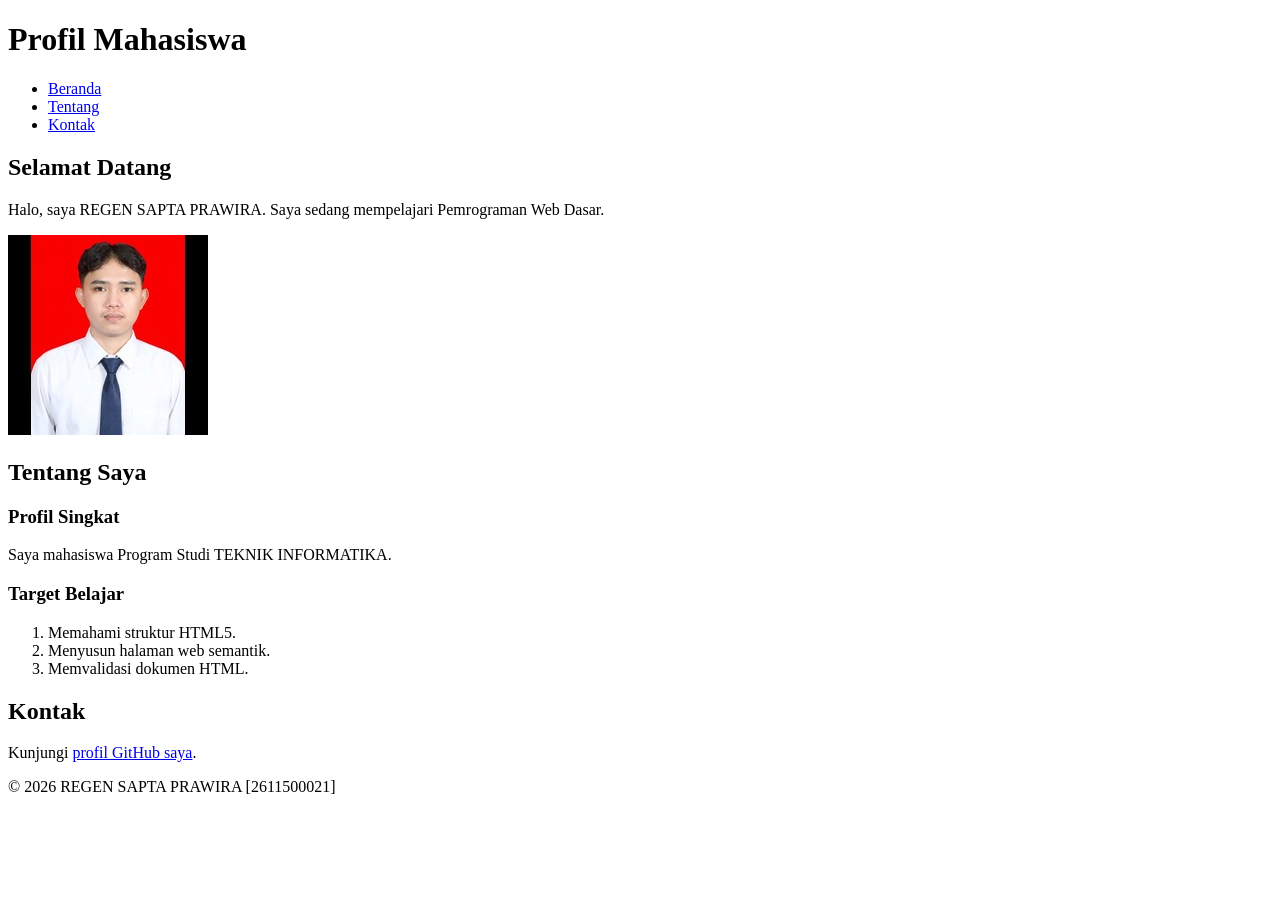
<file: pertemuan-02/index.html>
<!DOCTYPE html>
<html lang="id">
<head>
    <meta charset="UTF-8">
    <meta name="viewport" content="width=device-width, initial-scale=1.0">
    <title>Profil Mahasiswa</title>
</head>
<body>
    <header>
        <h1>Profil Mahasiswa</h1>
        <nav>
            <ul>
                <li><a href="#home">Beranda</a></li>
                <li><a href="#about">Tentang</a></li>
                <li><a href="#contact">Kontak</a></li>
            </ul>
        </nav>
    </header>
    
    <main>
        <section id="home">
            <h2>Selamat Datang</h2>
            <p>Halo, saya REGEN SAPTA PRAWIRA. Saya sedang mempelajari Pemrograman Web Dasar.</p>
            <img src="img/foto-profil.jpeg" alt="Foto profil Nama Mahasiswa">
        </section>
        
        <section id="about">
            <h2>Tentang Saya</h2>
            <article>
                <h3>Profil Singkat</h3>
                <p>Saya mahasiswa Program Studi TEKNIK INFORMATIKA.</p>
                <h3>Target Belajar</h3>
                <ol>
                    <li>Memahami struktur HTML5.</li>
                    <li>Menyusun halaman web semantik.</li>
                    <li>Memvalidasi dokumen HTML.</li>
                </ol>
            </article>
        </section>
        
        <section id="contact">
            <h2>Kontak</h2>
            <p>Kunjungi <a href="https://github.com/REGCEL-11">profil GitHub saya</a>.</p>
        </section>
    </main>
    
    <footer>
        <p>&copy; 2026 REGEN SAPTA PRAWIRA [2611500021]</p>
    </footer>
</body>
</html>
</file>
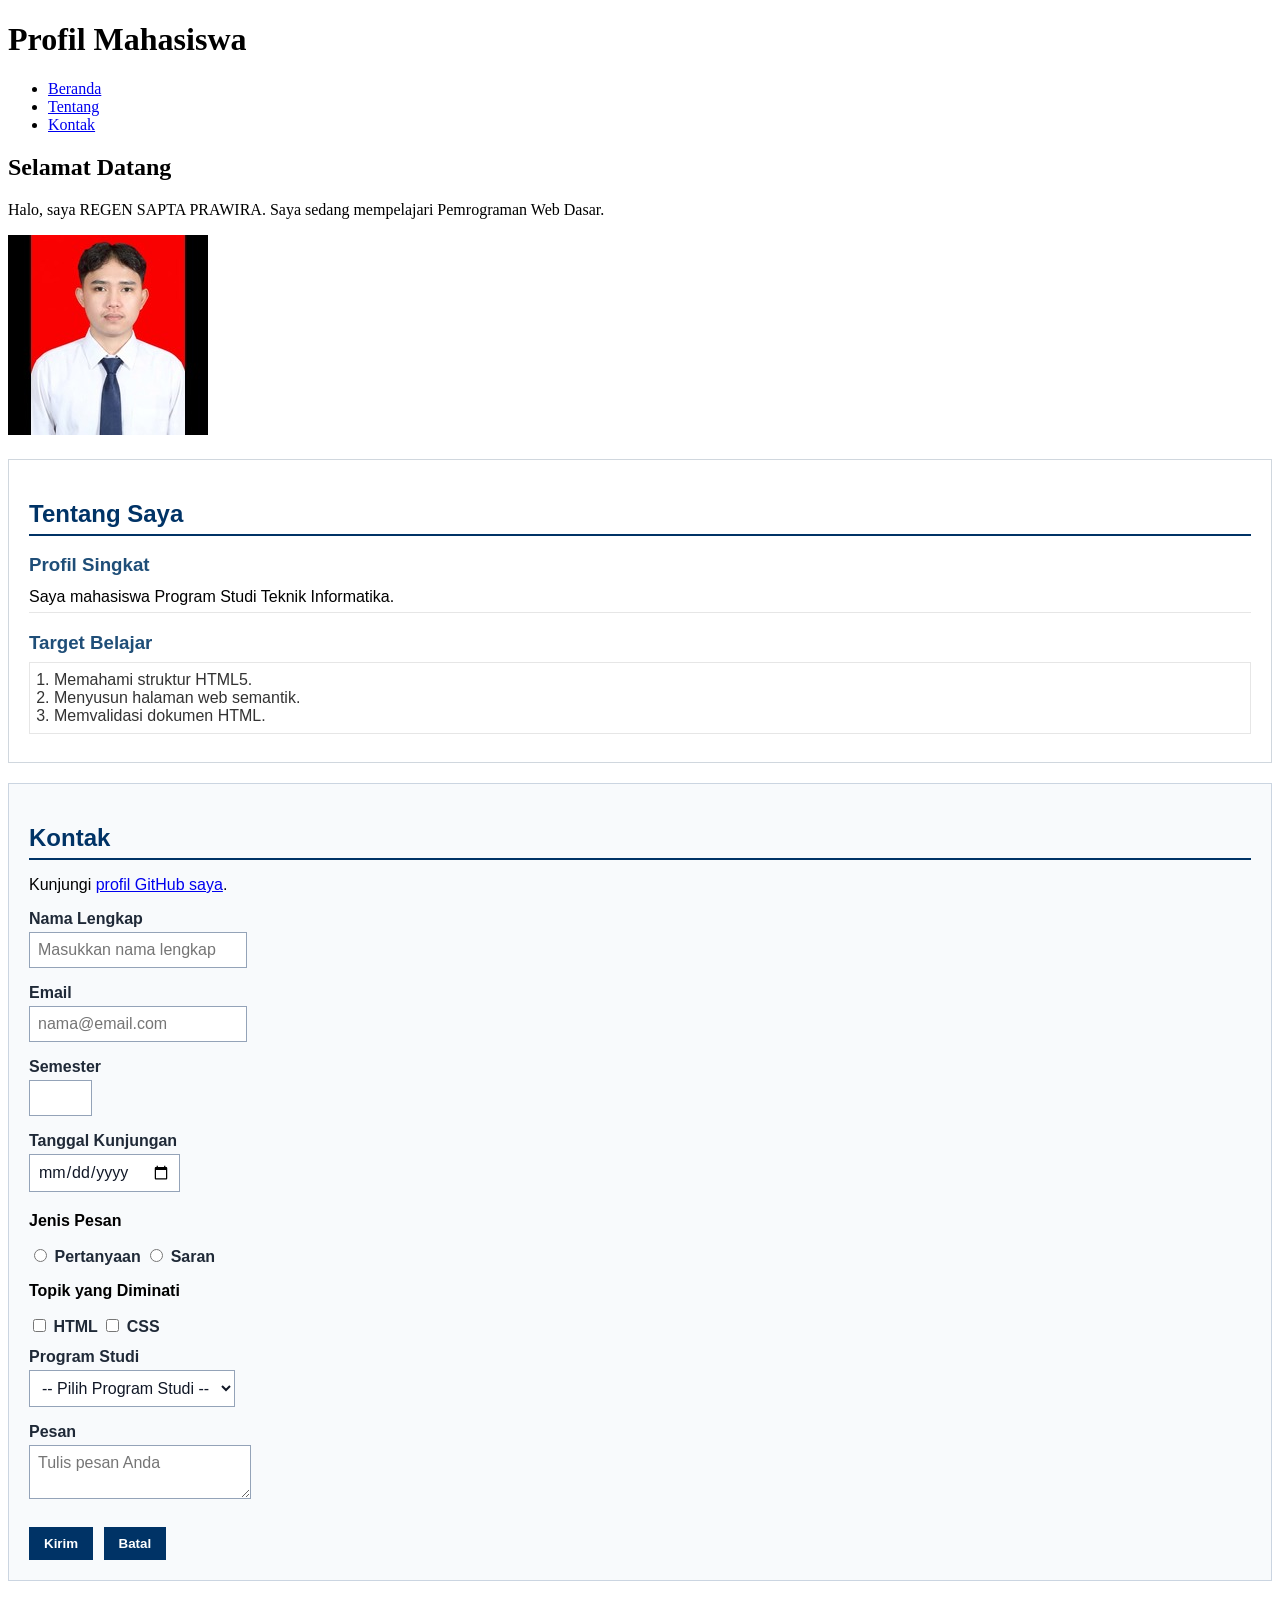
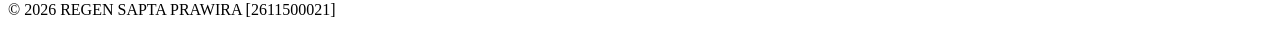
<file: pertemuan-03/index.html>
<!DOCTYPE html>
<html lang="id">
<head>
    <meta charset="UTF-8">
    <meta name="viewport" content="width=device-width, initial-scale=1.0">
    <title>Profil Mahasiswa - Pertemuan 3</title>
    <style>
        #about {
            background-color: #ffffff;
            border: 1px solid #d0d7de;
            padding: 20px;
            margin: 20px 0;
            font-family: Arial, sans-serif;
        }
        #about h2 {
            color: #003366;
            border-bottom: 2px solid #003366;
            padding-bottom: 6px;
            margin-bottom: 16px;
        }
        #about h3 {
            color: #1f4e78;
            margin-bottom: 6px;
        }
        #about p {
            margin: 6px 0;
            padding: 6px 0;
            border-bottom: 1px solid #e6e6e6;
        }
        #about ol {
            color: #333333;
            margin: 8px 0;
            padding: 8px 24px;
            border: 1px solid #e6e6e6;
        }

        #contact {
            background-color: #f8fafc;
            border: 1px solid #cbd5e1;
            padding: 20px;
            margin: 20px 0;
            font-family: Arial, sans-serif;
        }
        #contact h2 {
            color: #003366;
            border-bottom: 2px solid #003366;
            padding-bottom: 6px;
            margin-bottom: 16px;
        }
        .form-group {
            margin: 12px 0;
        }
        #contact label {
            color: #1f2937;
            font-weight: bold;
        }
        .input-form {
            background-color: #ffffff;
            color: #111827;
            font-family: Arial, sans-serif;
            font-size: 16px;
            padding: 8px;
            margin: 4px 0;
            border: 1px solid #94a3b8;
        }
        #contact button {
            background-color: #003366;
            color: #ffffff;
            font-weight: bold;
            padding: 8px 14px;
            margin: 8px 6px 0 0;
            border: 1px solid #003366;
            cursor: pointer;
        }
    </style>
</head>
<body>
    <header>
        <h1>Profil Mahasiswa</h1>
        <nav>
            <ul>
                <li><a href="#home">Beranda</a></li>
                <li><a href="#about">Tentang</a></li>
                <li><a href="#contact">Kontak</a></li>
            </ul>
        </nav>
    </header>

    <main>
        <section id="home">
            <h2>Selamat Datang</h2>
            <p>Halo, saya REGEN SAPTA PRAWIRA. Saya sedang mempelajari Pemrograman Web Dasar.</p>
            <img src="img/foto-profil.jpg" alt="Foto profil REGEN SAPTA PRAWIRA">
        </section>

        <section id="about">
            <h2>Tentang Saya</h2>
            <article>
                <h3>Profil Singkat</h3>
                <p>Saya mahasiswa Program Studi Teknik Informatika.</p>
                <h3>Target Belajar</h3>
                <ol>
                    <li>Memahami struktur HTML5.</li>
                    <li>Menyusun halaman web semantik.</li>
                    <li>Memvalidasi dokumen HTML.</li>
                </ol>
            </article>
        </section>

        <section id="contact">
            <h2>Kontak</h2>
            <p>Kunjungi <a href="https://github.com/REGCEL-11">profil GitHub saya</a>.</p>
            
            <form action="index.html" method="get">
                <div class="form-group">
                    <label for="nama">Nama Lengkap</label><br>
                    <input class="input-form" type="text" id="nama" name="nama" placeholder="Masukkan nama lengkap" minlength="3" maxlength="50" required>
                </div>

                <div class="form-group">
                    <label for="email">Email</label><br>
                    <input class="input-form" type="email" id="email" name="email" placeholder="nama@email.com" required>
                </div>

                <div class="form-group">
                    <label for="semester">Semester</label><br>
                    <input class="input-form" type="number" id="semester" name="semester" min="1" max="14" required>
                </div>

                <div class="form-group">
                    <label for="tanggal">Tanggal Kunjungan</label><br>
                    <input class="input-form" type="date" id="tanggal" name="tanggal" required>
                </div>

                <div class="form-group">
                    <p><strong>Jenis Pesan</strong></p>
                    <input type="radio" id="pertanyaan" name="jenis_pesan" value="pertanyaan" required>
                    <label for="pertanyaan">Pertanyaan</label>
                    <input type="radio" id="saran" name="jenis_pesan" value="saran">
                    <label for="saran">Saran</label>
                </div>

                <div class="form-group">
                    <p><strong>Topik yang Diminati</strong></p>
                    <input type="checkbox" id="minat-html" name="minat" value="HTML">
                    <label for="minat-html">HTML</label>
                    <input type="checkbox" id="minat-css" name="minat" value="CSS">
                    <label for="minat-css">CSS</label>
                </div>

                <div class="form-group">
                    <label for="prodi">Program Studi</label><br>
                    <select class="input-form" id="prodi" name="prodi" required>
                        <option value="">-- Pilih Program Studi --</option>
                        <option value="SI">Sistem Informasi</option>
                        <option value="BD">Bisnis Digital</option>
                        <option value="TI">Teknik Informatika</option>
                    </select>
                </div>

                <div class="form-group">
                    <label for="pesan">Pesan</label><br>
                    <textarea class="input-form" id="pesan" name="pesan" maxlength="300" placeholder="Tulis pesan Anda" required></textarea>
                </div>

                <button type="submit">Kirim</button>
                <button type="reset">Batal</button>
            </form>
        </section>
    </main>

    <footer>
        <p>&copy; 2026 REGEN SAPTA PRAWIRA [2611500021]</p>
    </footer>
</body>
</html>
</file>
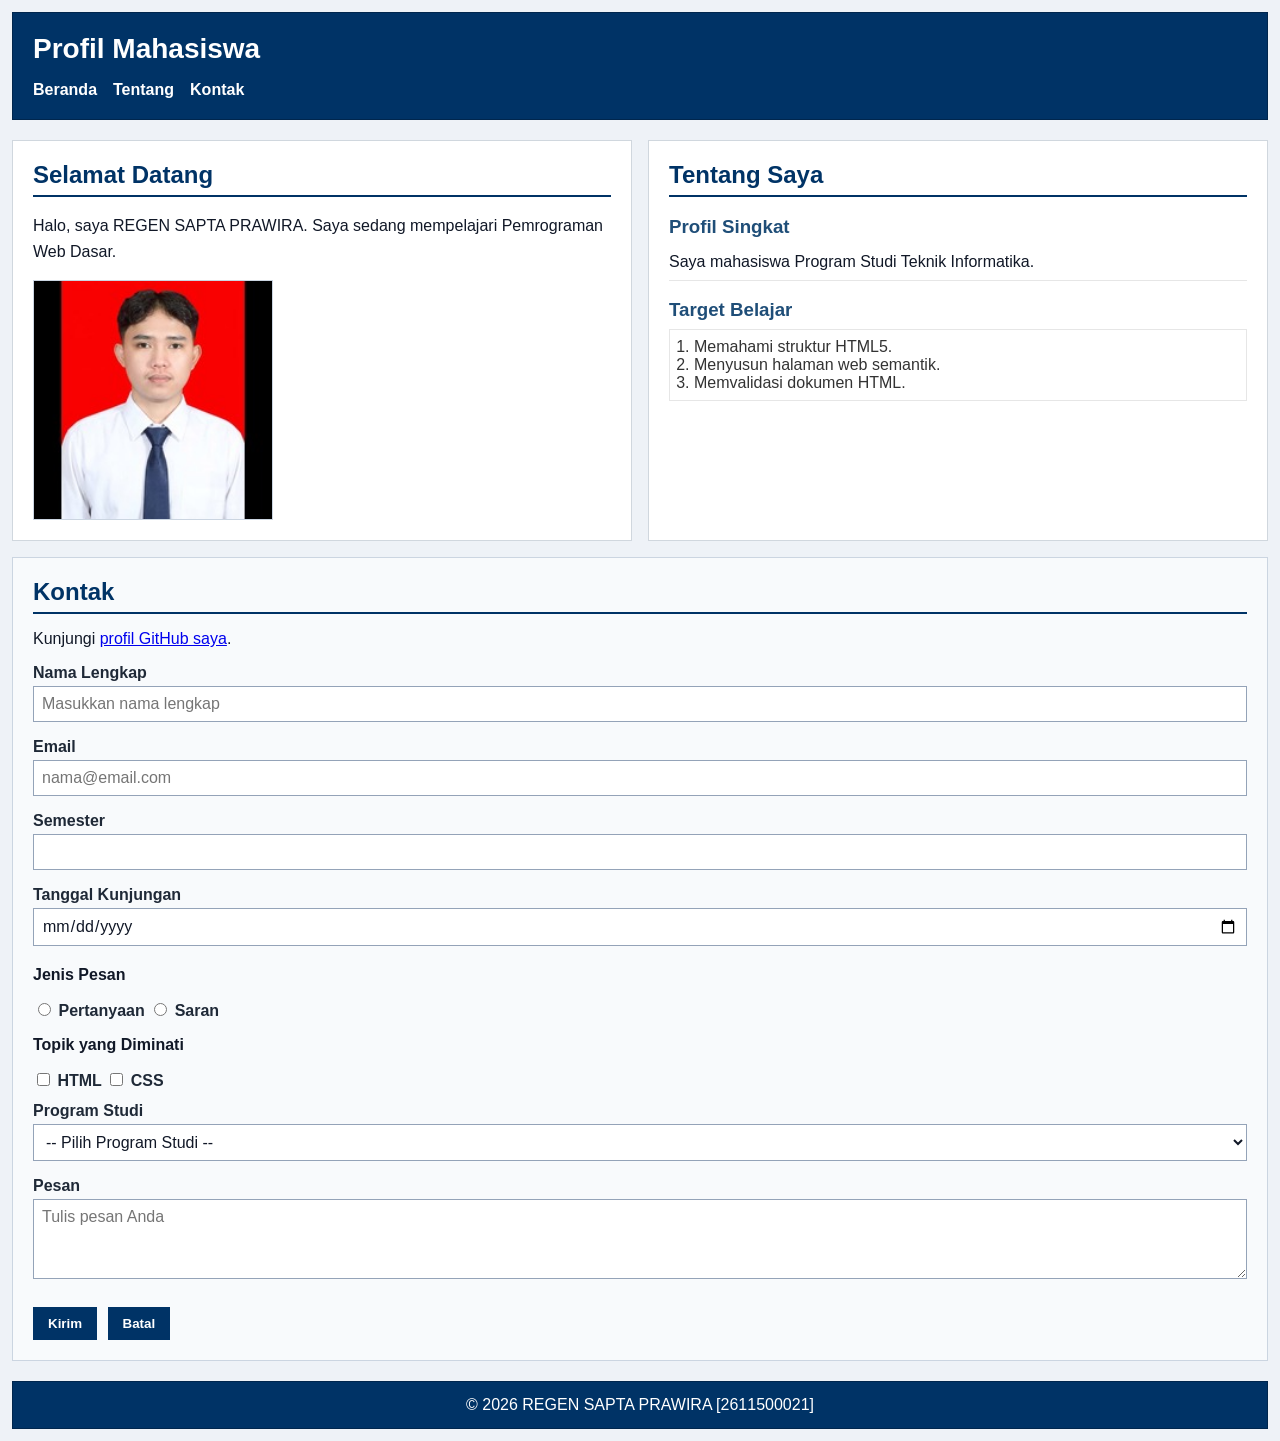
<file: pertemuan-04/index.html>
<!DOCTYPE html>
<html lang="id">
<head>
    <meta charset="UTF-8">
    <meta name="viewport" content="width=device-width, initial-scale=1.0">
    <title>Profil Mahasiswa - Pertemuan 4</title>
    <link rel="stylesheet" href="style.css">
    </head>
</head>
<body>
    <header>
        <h1>Profil Mahasiswa</h1>
        <nav>
            <ul>
                <li><a href="#home">Beranda</a></li>
                <li><a href="#about">Tentang</a></li>
                <li><a href="#contact">Kontak</a></li>
            </ul>
        </nav>
    </header>

    <main>
        <section id="home">
            <h2>Selamat Datang</h2>
            <p>Halo, saya REGEN SAPTA PRAWIRA. Saya sedang mempelajari Pemrograman Web Dasar.</p>
            <img src="img/foto-profil.jpg" alt="Foto profil REGEN SAPTA PRAWIRA">
        </section>

        <section id="about">
            <h2>Tentang Saya</h2>
            <article>
                <h3>Profil Singkat</h3>
                <p>Saya mahasiswa Program Studi Teknik Informatika.</p>
                <h3>Target Belajar</h3>
                <ol>
                    <li>Memahami struktur HTML5.</li>
                    <li>Menyusun halaman web semantik.</li>
                    <li>Memvalidasi dokumen HTML.</li>
                </ol>
            </article>
        </section>

        <section id="contact">
            <h2>Kontak</h2>
            <p>Kunjungi <a href="https://github.com/REGCEL-11">profil GitHub saya</a>.</p>
            
            <form action="index.html" method="get">
                <div class="form-group">
                    <label for="nama">Nama Lengkap</label><br>
                    <input class="input-form" type="text" id="nama" name="nama" placeholder="Masukkan nama lengkap" minlength="3" maxlength="50" required>
                </div>

                <div class="form-group">
                    <label for="email">Email</label><br>
                    <input class="input-form" type="email" id="email" name="email" placeholder="nama@email.com" required>
                </div>

                <div class="form-group">
                    <label for="semester">Semester</label><br>
                    <input class="input-form" type="number" id="semester" name="semester" min="1" max="14" required>
                </div>

                <div class="form-group">
                    <label for="tanggal">Tanggal Kunjungan</label><br>
                    <input class="input-form" type="date" id="tanggal" name="tanggal" required>
                </div>

                <div class="form-group">
                    <p><strong>Jenis Pesan</strong></p>
                    <input type="radio" id="pertanyaan" name="jenis_pesan" value="pertanyaan" required>
                    <label for="pertanyaan">Pertanyaan</label>
                    <input type="radio" id="saran" name="jenis_pesan" value="saran">
                    <label for="saran">Saran</label>
                </div>

                <div class="form-group">
                    <p><strong>Topik yang Diminati</strong></p>
                    <input type="checkbox" id="minat-html" name="minat" value="HTML">
                    <label for="minat-html">HTML</label>
                    <input type="checkbox" id="minat-css" name="minat" value="CSS">
                    <label for="minat-css">CSS</label>
                </div>

                <div class="form-group">
                    <label for="prodi">Program Studi</label><br>
                    <select class="input-form" id="prodi" name="prodi" required>
                        <option value="">-- Pilih Program Studi --</option>
                        <option value="SI">Sistem Informasi</option>
                        <option value="BD">Bisnis Digital</option>
                        <option value="TI">Teknik Informatika</option>
                    </select>
                </div>

                <div class="form-group">
                    <label for="pesan">Pesan</label><br>
                    <textarea class="input-form" id="pesan" name="pesan" maxlength="300" placeholder="Tulis pesan Anda" required></textarea>
                </div>

                <button type="submit">Kirim</button>
                <button type="reset">Batal</button>
            </form>
        </section>
    </main>

    <footer>
        <p>&copy; 2026 REGEN SAPTA PRAWIRA [2611500021]</p>
    </footer>
</body>
</html>
</file>
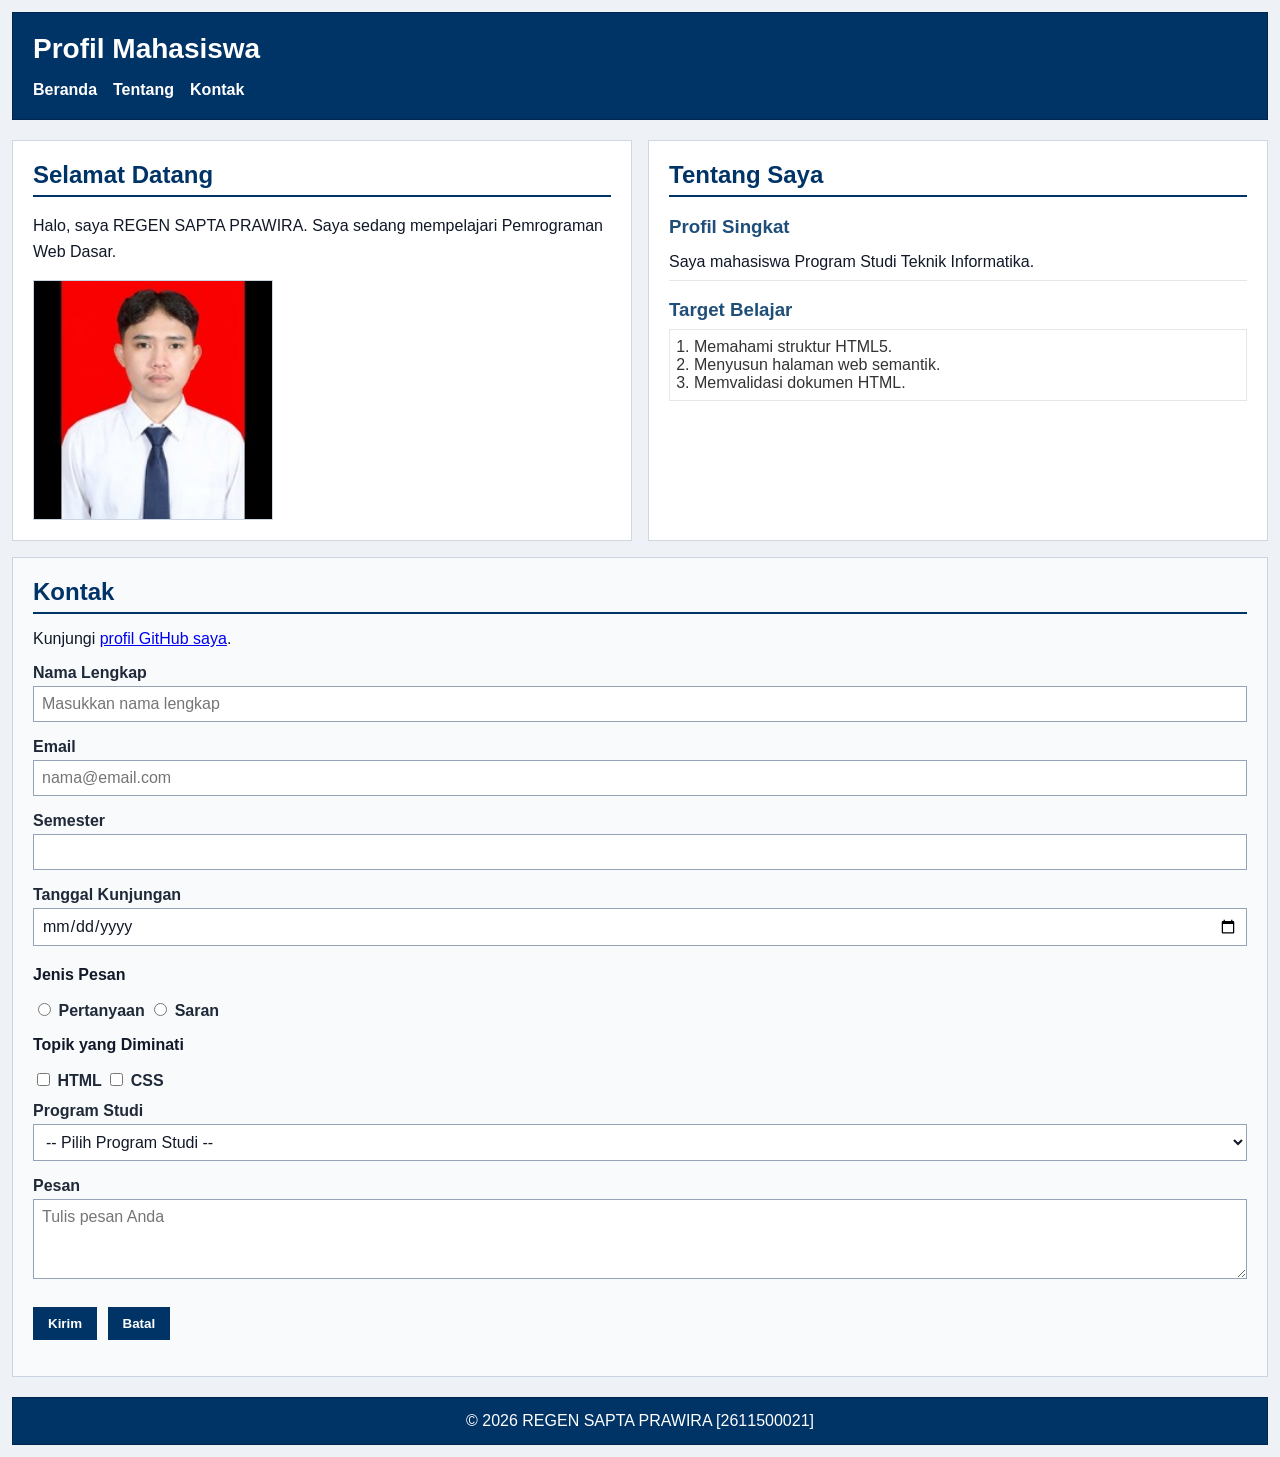
<file: pertemuan-05/index.html>
<!DOCTYPE html>
<html lang="id">
<head>
    <meta charset="UTF-8">
    <meta name="viewport" content="width=device-width, initial-scale=1.0">
    <title>Profil Mahasiswa - Pertemuan 4</title>
    <link rel="stylesheet" href="style.css">
    </head>
</head>
<body>
    <header>
        <div class="header-top">
<h1>Profil Mahasiswa</h1>
<button
class="nav-toggle"
id="navToggle"
type="button"
aria-label="Buka navigasi"
aria-controls="navMenu"
aria-expanded="false"
>
&#9776;
</button>
</div>
        <nav>
            <ul id="navMenu">
                <li><a href="#home">Beranda</a></li>
                <li><a href="#about">Tentang</a></li>
                <li><a href="#contact">Kontak</a></li>
            </ul>
        </nav>
    </header>

    <main>
        <section id="home">
            <h2>Selamat Datang</h2>
            <p>Halo, saya REGEN SAPTA PRAWIRA. Saya sedang mempelajari Pemrograman Web Dasar.</p>
            <img src="img/foto-profil.jpg" alt="Foto profil REGEN SAPTA PRAWIRA">
        </section>

        <section id="about">
            <h2>Tentang Saya</h2>
            <article>
                <h3>Profil Singkat</h3>
                <p>Saya mahasiswa Program Studi Teknik Informatika.</p>
                <h3>Target Belajar</h3>
                <ol>
                    <li>Memahami struktur HTML5.</li>
                    <li>Menyusun halaman web semantik.</li>
                    <li>Memvalidasi dokumen HTML.</li>
                </ol>
            </article>
        </section>

        <section id="contact">
            <h2>Kontak</h2>
            <p>Kunjungi <a href="https://github.com/REGCEL-11">profil GitHub saya</a>.</p>
            
            <form action="index.html" method="get">
                <div class="form-group">
                    <label for="nama">Nama Lengkap</label><br>
                    <input class="input-form" type="text" id="nama" name="nama" placeholder="Masukkan nama lengkap" minlength="3" maxlength="50" required>
                </div>

                <div class="form-group">
                    <label for="email">Email</label><br>
                    <input class="input-form" type="email" id="email" name="email" placeholder="nama@email.com" required>
                </div>

                <div class="form-group">
                    <label for="semester">Semester</label><br>
                    <input class="input-form" type="number" id="semester" name="semester" min="1" max="14" required>
                </div>

                <div class="form-group">
                    <label for="tanggal">Tanggal Kunjungan</label><br>
                    <input class="input-form" type="date" id="tanggal" name="tanggal" required>
                </div>

                <div class="form-group">
                    <p><strong>Jenis Pesan</strong></p>
                    <input type="radio" id="pertanyaan" name="jenis_pesan" value="pertanyaan" required>
                    <label for="pertanyaan">Pertanyaan</label>
                    <input type="radio" id="saran" name="jenis_pesan" value="saran">
                    <label for="saran">Saran</label>
                </div>

                <div class="form-group">
                    <p><strong>Topik yang Diminati</strong></p>
                    <input type="checkbox" id="minat-html" name="minat" value="HTML">
                    <label for="minat-html">HTML</label>
                    <input type="checkbox" id="minat-css" name="minat" value="CSS">
                    <label for="minat-css">CSS</label>
                </div>

                <div class="form-group">
                    <label for="prodi">Program Studi</label><br>
                    <select class="input-form" id="prodi" name="prodi" required>
                        <option value="">-- Pilih Program Studi --</option>
                        <option value="SI">Sistem Informasi</option>
                        <option value="BD">Bisnis Digital</option>
                        <option value="TI">Teknik Informatika</option>
                    </select>
                </div>

                <div class="form-group">
                    <label for="pesan">Pesan</label><br>
                    <textarea class="input-form" id="pesan" name="pesan" maxlength="300" placeholder="Tulis pesan Anda" required></textarea>
                </div>

                <button type="submit">Kirim</button>
                <button type="reset">Batal</button>
                <p id="formFeedback"></p>
            </form>
        </section>
    </main>

    <footer>
        <p>&copy; 2026 REGEN SAPTA PRAWIRA [2611500021]</p>
    </footer>
    <script src="script.js"></script>
</body>
</html>
</file>
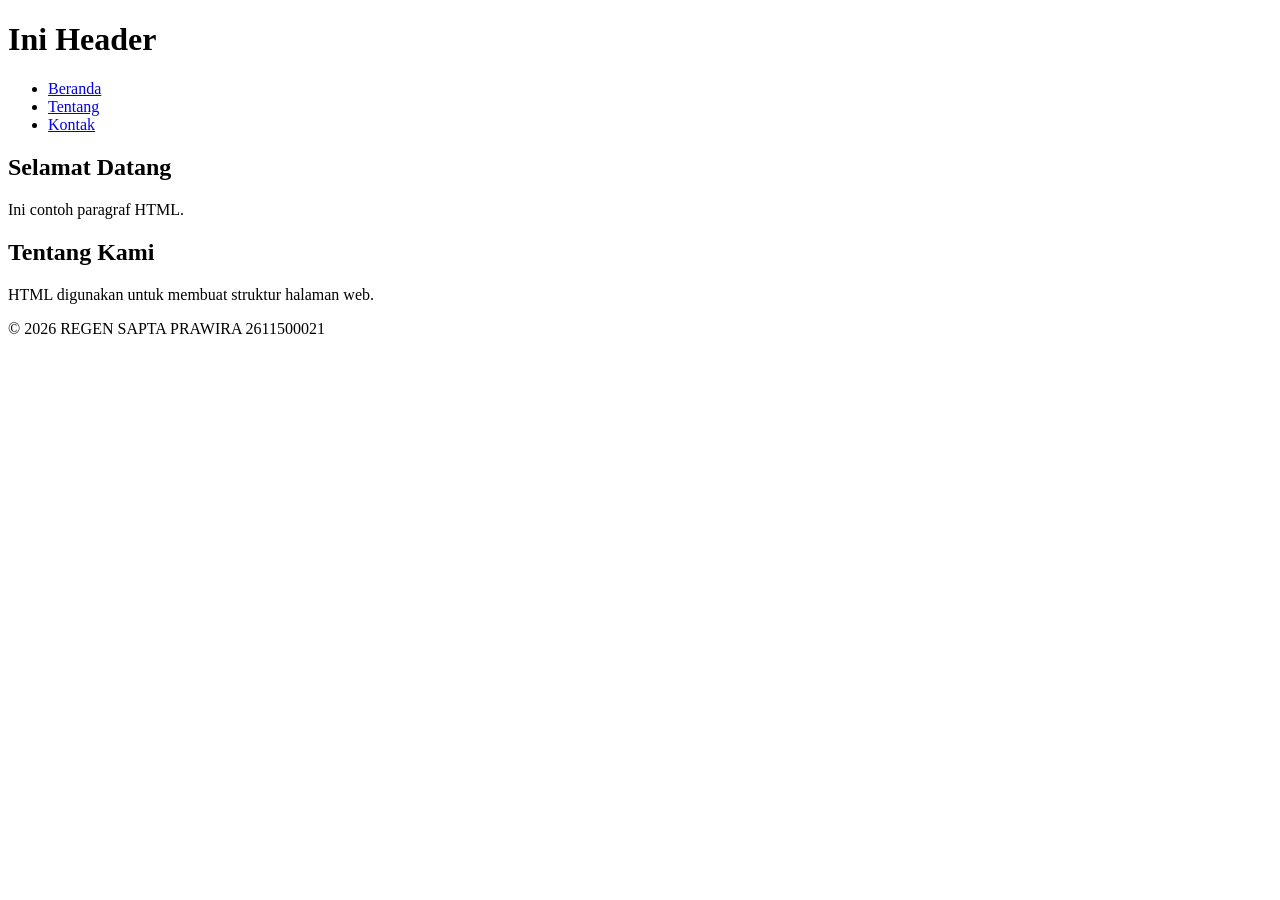
<file: emmet.html>
<!DOCTYPE html>
<html lang="id">
<head>
    <meta charset="UTF-8">
    <meta name="viewport" content="width=device-width, initial-scale=1.0">
    <title>Judul Halaman</title>
</head>
<body>

    <header>
        <h1>Ini Header</h1>

        <nav>
            <ul>
                <li><a href="#home">Beranda</a></li>
                <li><a href="#about">Tentang</a></li>
                <li><a href="#contact">Kontak</a></li>
            </ul>
        </nav>
    </header>

    <main>
        <section id="home">
            <h2>Selamat Datang</h2>
            <p>Ini contoh paragraf HTML.</p>
        </section>

        <section id="about">
            <h2>Tentang Kami</h2>
            <p>HTML digunakan untuk membuat struktur halaman web.</p>
        </section>
    </main>

    <footer>
        <p>&copy; 2026 REGEN SAPTA PRAWIRA 2611500021</p>
    </footer>

</body>
</html>
</file>
<file: pertemuan-04/style.css>
* {
  box-sizing: border-box;
}

body {
  margin: 0;
  padding: 12px;
  font-family: Arial, sans-serif;
  color: #111827;
  background-color: #eef2f7;
}

header {
  background-color: #003366;
  color: #ffffff;
  padding: 20px;
  margin-bottom: 20px;
  border: 1px solid #00264d;
}

header h1 {
  margin: 0 0 16px;
  font-size: 28px;
}

nav ul {
  display: flex;
  flex-direction: column;
  justify-content: flex-start;
  align-items: flex-start;
  gap: 8px;
  margin: 0;
  padding: 0;
  list-style: none;
}

nav a {
  color: #ffffff;
  font-weight: bold;
  text-decoration: none;
}

main {
  display: grid;
  grid-template-columns: 1fr;
  gap: 16px;
}

section {
  width: 100%;
}

#home {
  background-color: #ffffff;
  border: 1px solid #d0d7de;
  padding: 20px;
  margin: 0;
}

#home h2 {
  color: #003366;
  border-bottom: 2px solid #003366;
  padding-bottom: 6px;
  margin-top: 0;
  margin-bottom: 16px;
}

#home p {
  line-height: 1.6;
  margin: 0 0 16px;
}

#home img {
  display: block;
  width: 240px;
  max-width: 100%;
  height: auto;
  border: 1px solid #cbd5e1;
}

#about {
  background-color: #ffffff;
  border: 1px solid #d0d7de;
  padding: 20px;
  margin: 0;
  font-family: Arial, sans-serif;
}

#about h2 {
  color: #003366;
  border-bottom: 2px solid #003366;
  padding-bottom: 6px;
  margin-top: 0;
  margin-bottom: 16px;
}

#about h3 {
  color: #1f4e78;
  margin-bottom: 6px;
}

#about p {
  line-height: 1.5;
  margin: 6px 0;
  padding: 6px 0;
  border-bottom: 1px solid #e6e6e6;
}

#about ol {
  color: #333333;
  margin: 8px 0;
  padding: 8px 24px;
  border: 1px solid #e6e6e6;
}

#contact {
  background-color: #f8fafc;
  border: 1px solid #cbd5e1;
  padding: 20px;
  margin: 0;
  font-family: Arial, sans-serif;
}

#contact h2 {
  color: #003366;
  border-bottom: 2px solid #003366;
  padding-bottom: 6px;
  margin-top: 0;
  margin-bottom: 16px;
}

.form-group {
  margin: 12px 0;
}

#contact label {
  color: #1f2937;
  font-weight: bold;
}

.input-form {
  width: 100%;
  max-width: 100%;
  background-color: #ffffff;
  color: #111827;
  font-family: Arial, sans-serif;
  font-size: 16px;
  padding: 8px;
  margin: 4px 0;
  border: 1px solid #94a3b8;
}

#contact textarea {
  min-height: 80px;
  resize: vertical;
}

#contact button {
  background-color: #003366;
  color: #ffffff;
  font-weight: bold;
  padding: 8px 14px;
  margin: 8px 6px 0 0;
  border: 1px solid #003366;
  cursor: pointer;
}

footer {
  background-color: #003366;
  color: #ffffff;
  text-align: center;
  padding: 14px 20px;
  margin-top: 20px;
  border: 1px solid #00264d;
}

footer p {
  margin: 0;
}

@media (min-width: 768px) {
  main {
    grid-template-columns: 1fr 1fr;
  }

  nav ul {
    flex-direction: row;
    justify-content: flex-start;
    align-items: center;
    gap: 16px;
  }

  #contact {
    grid-column: 1 / -1;
  }
}
</file>
<file: pertemuan-05/style.css>
* {
box-sizing: border-box;
}
body {
margin: 0;
padding: 12px;
font-family: Arial, sans-serif;
color: #111827;
background-color: #eef2f7;
}
/* Header */
header {
background-color: #003366;
color: #ffffff;
padding: 20px;
margin-bottom: 20px;
border: 1px solid #00264d;
}
header h1 {
margin: 0;
font-size: 28px;
}
.header-top {
display: flex;
justify-content: space-between;
align-items: center;
}
#navMenu {
display: none;
}
#navMenu.nav-open {
display: flex;
flex-direction: column;
margin-top: 16px;
}
.nav-toggle {
display: block;
border: none;
background: transparent;
color: #ffffff;
font-size: 1.8rem;
line-height: 1;
cursor: pointer;
}
/* Navigasi */
nav ul {
display: flex;
flex-direction: column;
justify-content: flex-start;
align-items: flex-start;
gap: 12px;
margin: 0;
padding: 0;
list-style: none;
}
nav a {
color: #ffffff;
font-weight: bold;
text-decoration: none;
}

/* Layout utama */
main {
display: grid;
grid-template-columns: 1fr;
gap: 16px;
}
section {
width: 100%;
}
/* Bagian Home */
#home {
background-color: #ffffff;
border: 1px solid #d0d7de;
padding: 20px;
margin: 0;
}
#home h2 {
color: #003366;
border-bottom: 2px solid #003366;
padding-bottom: 6px;
margin-top: 0;
margin-bottom: 16px;
}
#home p {
line-height: 1.6;
margin: 0 0 16px;
}
#home img {
display: block;
width: 240px;
max-width: 100%;
height: auto;
border: 1px solid #cbd5e1;
}
/* Bagian Tentang */
#about {
background-color: #ffffff;
border: 1px solid #d0d7de;
padding: 20px;
margin: 0;
}
#about h2 {
color: #003366;
border-bottom: 2px solid #003366;
padding-bottom: 6px;
margin-top: 0;
margin-bottom: 16px;
}
#about h3 {
color: #1f4e78;
margin-bottom: 6px;
}
#about p {
margin: 6px 0;
padding: 6px 0;
border-bottom: 1px solid #e6e6e6;
line-height: 1.5;
}
#about ol {
  color: #333333;
margin: 8px 0;
padding: 8px 24px;
border: 1px solid #e6e6e6;
}
/* Bagian Kontak */
#contact {
background-color: #f8fafc;
border: 1px solid #cbd5e1;
padding: 20px;
margin: 0;
}
#contact h2 {
color: #003366;
border-bottom: 2px solid #003366;
padding-bottom: 6px;
margin-top: 0;
margin-bottom: 16px;
}
.form-group {
margin: 12px 0;
}
#contact label {
color: #1f2937;
font-weight: bold;
}
.input-form {
width: 100%;
max-width: 100%;
background-color: #ffffff;
color: #111827;
font-family: Arial, sans-serif;
font-size: 16px;
padding: 8px;
margin: 4px 0;
border: 1px solid #94a3b8;
}
#contact textarea {
min-height: 80px;
resize: vertical;
}
#contact button {
background-color: #003366;
color: #ffffff;
font-weight: bold;
padding: 8px 14px;
margin: 8px 6px 0 0;
border: 1px solid #003366;
cursor: pointer;
}
/* Footer */
footer {
background-color: #003366;
color: #ffffff;
text-align: center;
padding: 14px 20px;
margin-top: 20px;
border: 1px solid #00264d;
}
footer p {
margin: 0;
}
.form-feedback-error {
color: #c62828;
}
.form-feedback-success {
color: #2e7d32;
}
/* Layout untuk viewport yang lebih lebar */
@media (min-width: 768px) {
nav {
margin-top: 16px;
}
nav ul {
flex-direction: row;
justify-content: flex-start;
align-items: center;
gap: 16px;
}
main {
grid-template-columns: 1fr 1fr;
}
#contact {
grid-column: 1 / -1;
}
#navMenu {
display: flex;
flex-direction: row;
}
.nav-toggle {
display: none;
}
}
</file>
